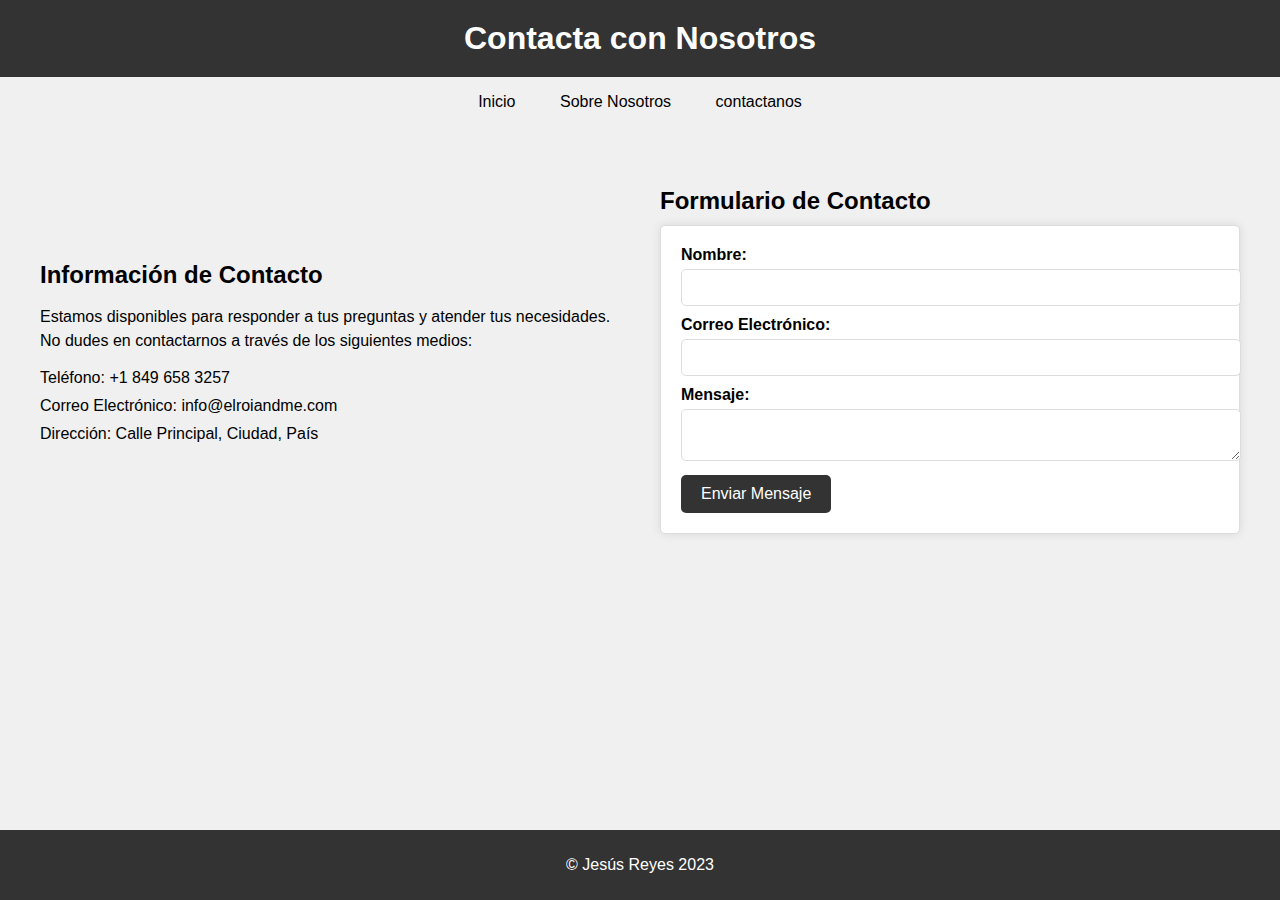
<file: contactanos.html>
<!DOCTYPE html>
<html lang="es">
<head>
    <meta charset="UTF-8">
    <meta name="viewport" content="width=device-width, initial-scale=1.0">
    <link rel="stylesheet" href="style3.css">
    <title>Contacta con Nosotros - El Roi and Me</title>
</head>
<body>
    <header>
        <h1>Contacta con Nosotros</h1>
    </header>

    <nav>
        <ul>
            <li><a href="index.html">Inicio</a></li>
            <li><a href="nosotros.html">Sobre Nosotros</a></li>
            <li><a href="contactanos.html">contactanos</a></li>
        </ul>
    </nav>

    <section class="contact">
        <div class="contact-info">
            <h2>Información de Contacto</h2>
            <p>Estamos disponibles para responder a tus preguntas y atender tus necesidades. No dudes en contactarnos a través de los siguientes medios:</p>
            <ul>
                <li>Teléfono: +1 849 658 3257 </li>
                <li>Correo Electrónico: info@elroiandme.com</li>
                <li>Dirección: Calle Principal, Ciudad, País</li>
            </ul>
        </div>

        <div class="contact-form">
            <h2>Formulario de Contacto</h2>
            <form action="#" method="post">
                <div class="input-group">
                    <label for="nombre">Nombre:</label>
                    <input type="text" id="nombre" name="nombre" required>
                </div>
                <div class="input-group">
                    <label for="email">Correo Electrónico:</label>
                    <input type="email" id="email" name="email" required>
                </div>
                <div class="input-group">
                    <label for="mensaje">Mensaje:</label>
                    <textarea id="mensaje" name="mensaje" required></textarea>
                </div>
                <button type="submit">Enviar Mensaje</button>
            </form>
        </div>
    </section>

    <footer>
        <p>&copy; Jesús Reyes 2023</p>
    </footer>
</body>
</html>
</file>
<file: style3.css>
body {
    font-family: Arial, sans-serif;
    margin: 0;
    padding: 0;
    background-color: #f0f0f0;
    display: flex;
    flex-direction: column;
    min-height: 100vh;
}

header {
    background-color: #333;
    color: white;
    text-align: center;
    padding: 20px 0;
}

header h1 {
    margin: 0;
}

nav ul {
    list-style: none;
    padding: 0;
    text-align: center;
}

nav li {
    display: inline;
    margin: 0 20px;
}

nav a {
    text-decoration: none;
    color: black;
}

.contact {
    display: flex;
    justify-content: center;
    align-items: center;
    padding: 20px;
}

.contact-info, .contact-form {
    flex: 1;
    padding: 20px;
}

.contact-info h2, .contact-form h2 {
    font-size: 24px;
    margin-bottom: 10px;
}

.contact-info p {
    font-size: 16px;
    line-height: 1.5;
}

.contact-info ul {
    list-style: none;
    padding: 0;
}

.contact-info ul li {
    margin-bottom: 10px;
}

.contact-form form {
    background-color: #fff;
    border: 1px solid #ddd;
    border-radius: 5px;
    padding: 20px;
    box-shadow: 0px 0px 10px rgba(0, 0, 0, 0.1);
}

.contact-form label {
    display: block;
    margin-bottom: 5px;
    font-weight: bold;
}

.contact-form input[type="text"],
.contact-form input[type="email"],
.contact-form textarea {
    width: 100%;
    padding: 10px;
    margin-bottom: 10px;
    border: 1px solid #ddd;
    border-radius: 5px;
}

.contact-form button {
    background-color: #333;
    color: white;
    border: none;
    border-radius: 5px;
    padding: 10px 20px;
    font-size: 16px;
    cursor: pointer;
}

.contact-form button:hover {
    background-color: #555;
}

footer {
    text-align: center;
    background-color: #333;
    color: white;
    padding: 10px 0;
    margin-top: auto;
}
</file>
